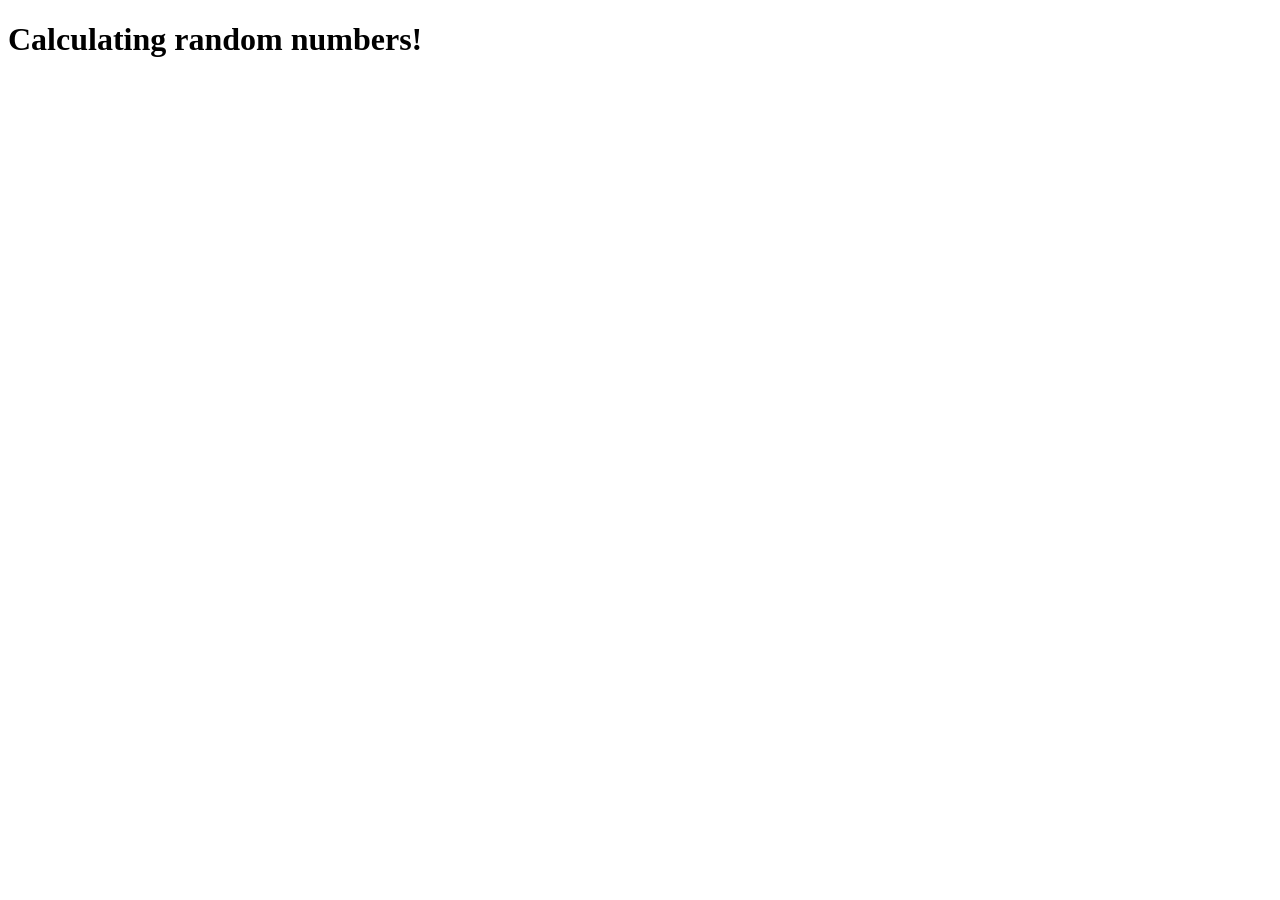
<file: index.html>
<!DOCTYPE html>
 <html lang="en">
 <head>
 	<meta charset="UTF-8">
 	<title>Jan 15 Classwork</title>
 	<!-- <link rel="stylesheet" href="css/reset.css"> -->
 </head>
 <body>
 	<h1>Calculating random numbers!</h1>
 	<script src="js/main.js" type="text/javascript"></script>
 </body>
 </html>
</file>
